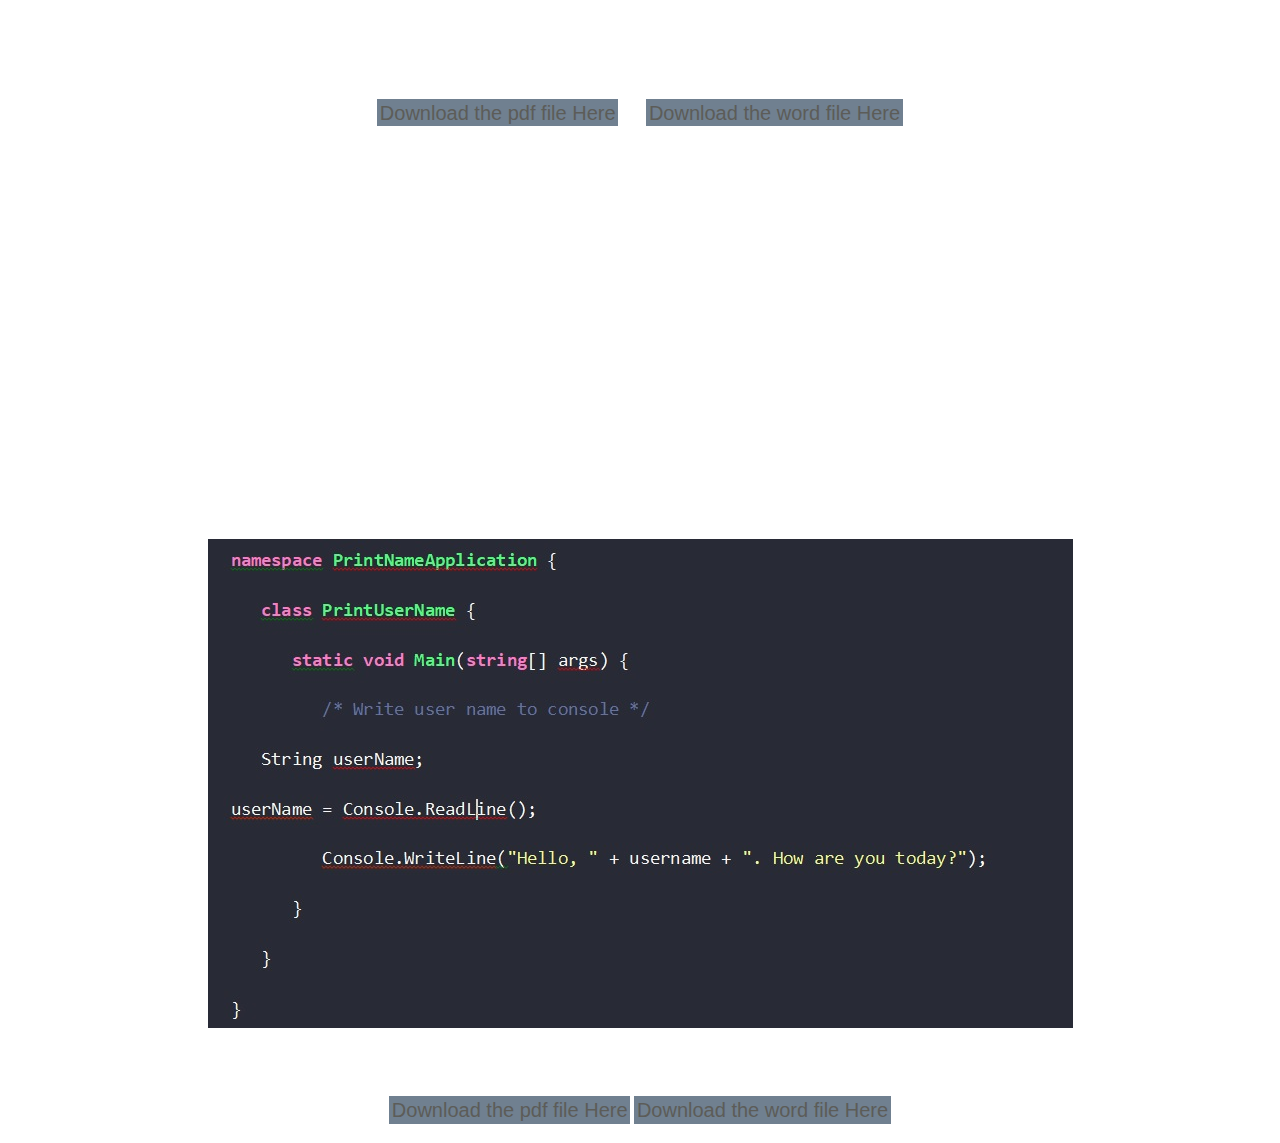
<file: htmlfiles/Assignment010.html>
<!DOCTYPE html>
<html lang="en">
<head>
    <meta charset="UTF-8">
    <meta http-equiv="X-UA-Compatible" content="IE=edge">
    <meta name="viewport" content="width=device-width, initial-scale=1.0">
    <title>Document</title>
    <link rel="stylesheet" href="../stylefiles/style.css">
    <link rel="shortcut icon" type="image/png" href="../generalimages/fevicon.png">
</head>
<body>

    
<div id="second" >

    <div class="download">
        <p>
            <h2>To read the full text download the word/pdf file from here:</h2>
            <a href="../dwnloadfiles/01_Amdetsion_Mesele_Programming_Assignment.pdf" download>Download the pdf file Here</a> &nbsp &nbsp &nbsp
            <a href="../dwnloadfiles/01_Amdetsion_Mesele_Programming_Assignment.docx" download>Download the word file Here</a>
        </p>
        </div>

    <h1>Assignment 01</h1>
    <h2>
        Compare and contrast C# and Python programming languages
    </h2>

    <h1>Overview of C#</h1>
    <p>
        C# is a powerful language that closely follows the traditional C & C++ constructs, 
        but it is more modern and easier to learn. Developed by Microsoft, this Object-oriented 
        programming language also has a lot in common with Java. C# code can be compiled on different 
        platforms and comes with a host of strong features such as –
    </p>

    <ul>
        <li>Integration with .NET framework</li>
        <li>Component-oriented </li>
        <li>High-level structured language</li>
        <li>Modern syntax; easy to learn</li>
        <li>Rich standard library</li>
        <li>Automatic garbage collection</li>
    </ul>

    <p>
        The basic structure of a C# program is similar to that of C++ and Java. A namespace declaration, 
        class definition (variables and methods), main method – that’s it. Here is a simple program that 
        prints the name of a user. 
    </p>
    
<p class="pic">
    <img src="../generalimages/image01.jpg" alt="assignment image">
</p> 

<div class="download">

    <h2>To read the full text download the word/pdf file from here:</h2>
    
    <a href="../dwnloadfiles/01_Amdetsion_Mesele_Programming_Assignment.pdf" download>Download the pdf file Here</a> 
    <a href="../dwnloadfiles/01_Amdetsion_Mesele_Programming_Assignment.docx" download>Download the word file Here</a>
    
</div>

</div>
  
</body>
</html>
</file>
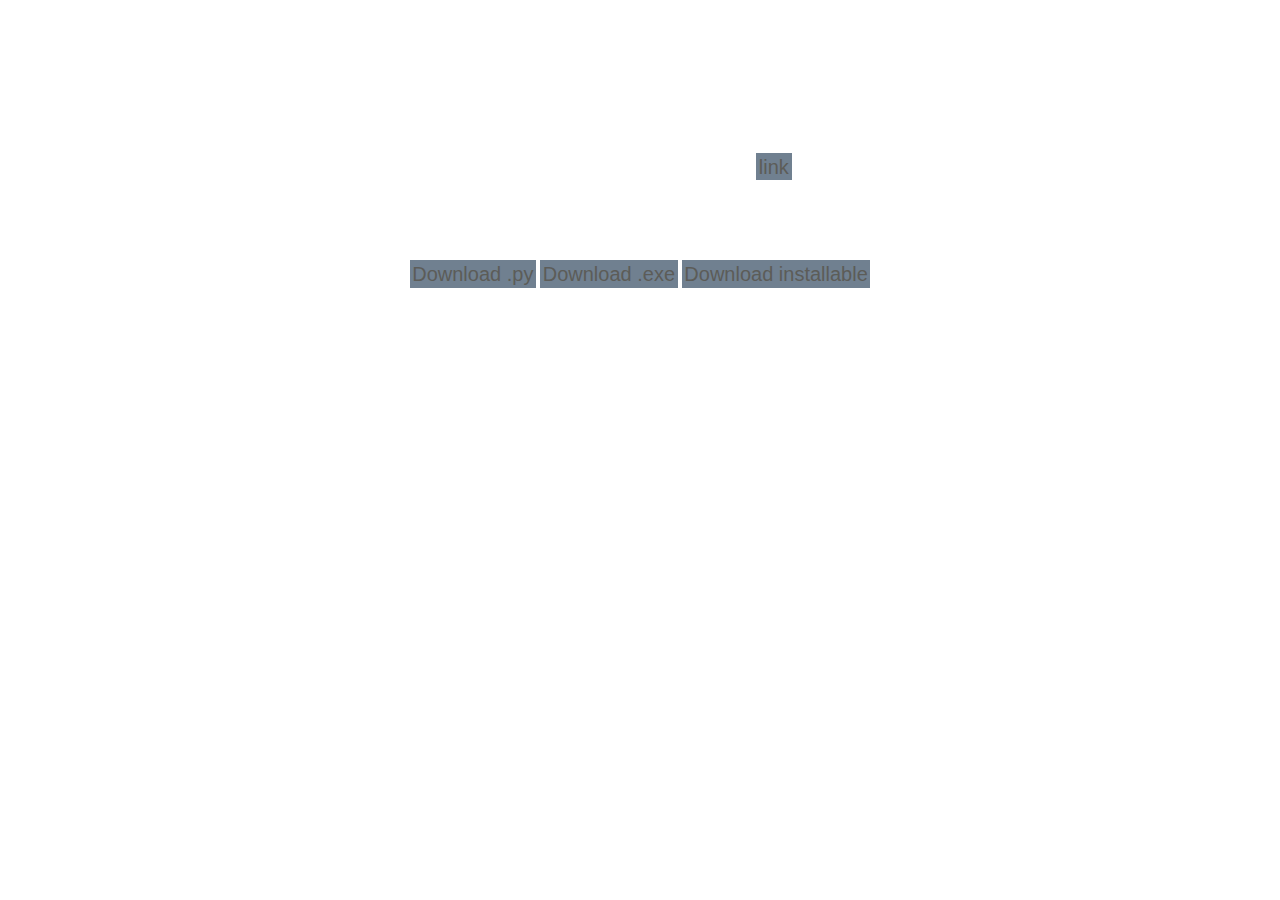
<file: htmlfiles/Assignment020.html>
<!DOCTYPE html>
<html lang="en">
<head>
    <meta charset="UTF-8">
    <meta http-equiv="X-UA-Compatible" content="IE=edge">
    <meta name="viewport" content="width=device-width, initial-scale=1.0">
    <title>Document</title>
    <link rel="stylesheet" href="../stylefiles/style.css">
    <link rel="shortcut icon" type="image/png" href="../generalimages/fevicon.png">
</head>

<body>

<div id="second">
    <h1>Assignment 02</h1>
   
<h3>Assignment description,</h3>
    <p>
        Take a look at the examples and instructions given in class and carry out the following task. Source: GAT exam:  
        
        <a href="https://sheir.org/edu/gat-sample-analytical-reasoning/">link</a>
        <br>
The resulting .py file should be emailed to eceg.eiabc@gmail.com with the file name: Assignment2_firstname_secondname.py 

    </p>

    <div class="download">
        <h2>Find the file from here:</h2>
        <a href="../dwnloadfiles/Assignment2_Amdetsion_Mesele.py" download>Download .py</a> 

        
        <a href="../dwnloadfiles/Assignment2_Amdetsion_Mesele.exe" download>Download .exe</a>

       
        <a href="../dwnloadfiles/amdetsion_mesele.exe" download>Download installable</a>
    </div>
</div>
</body>
</html>
</file>
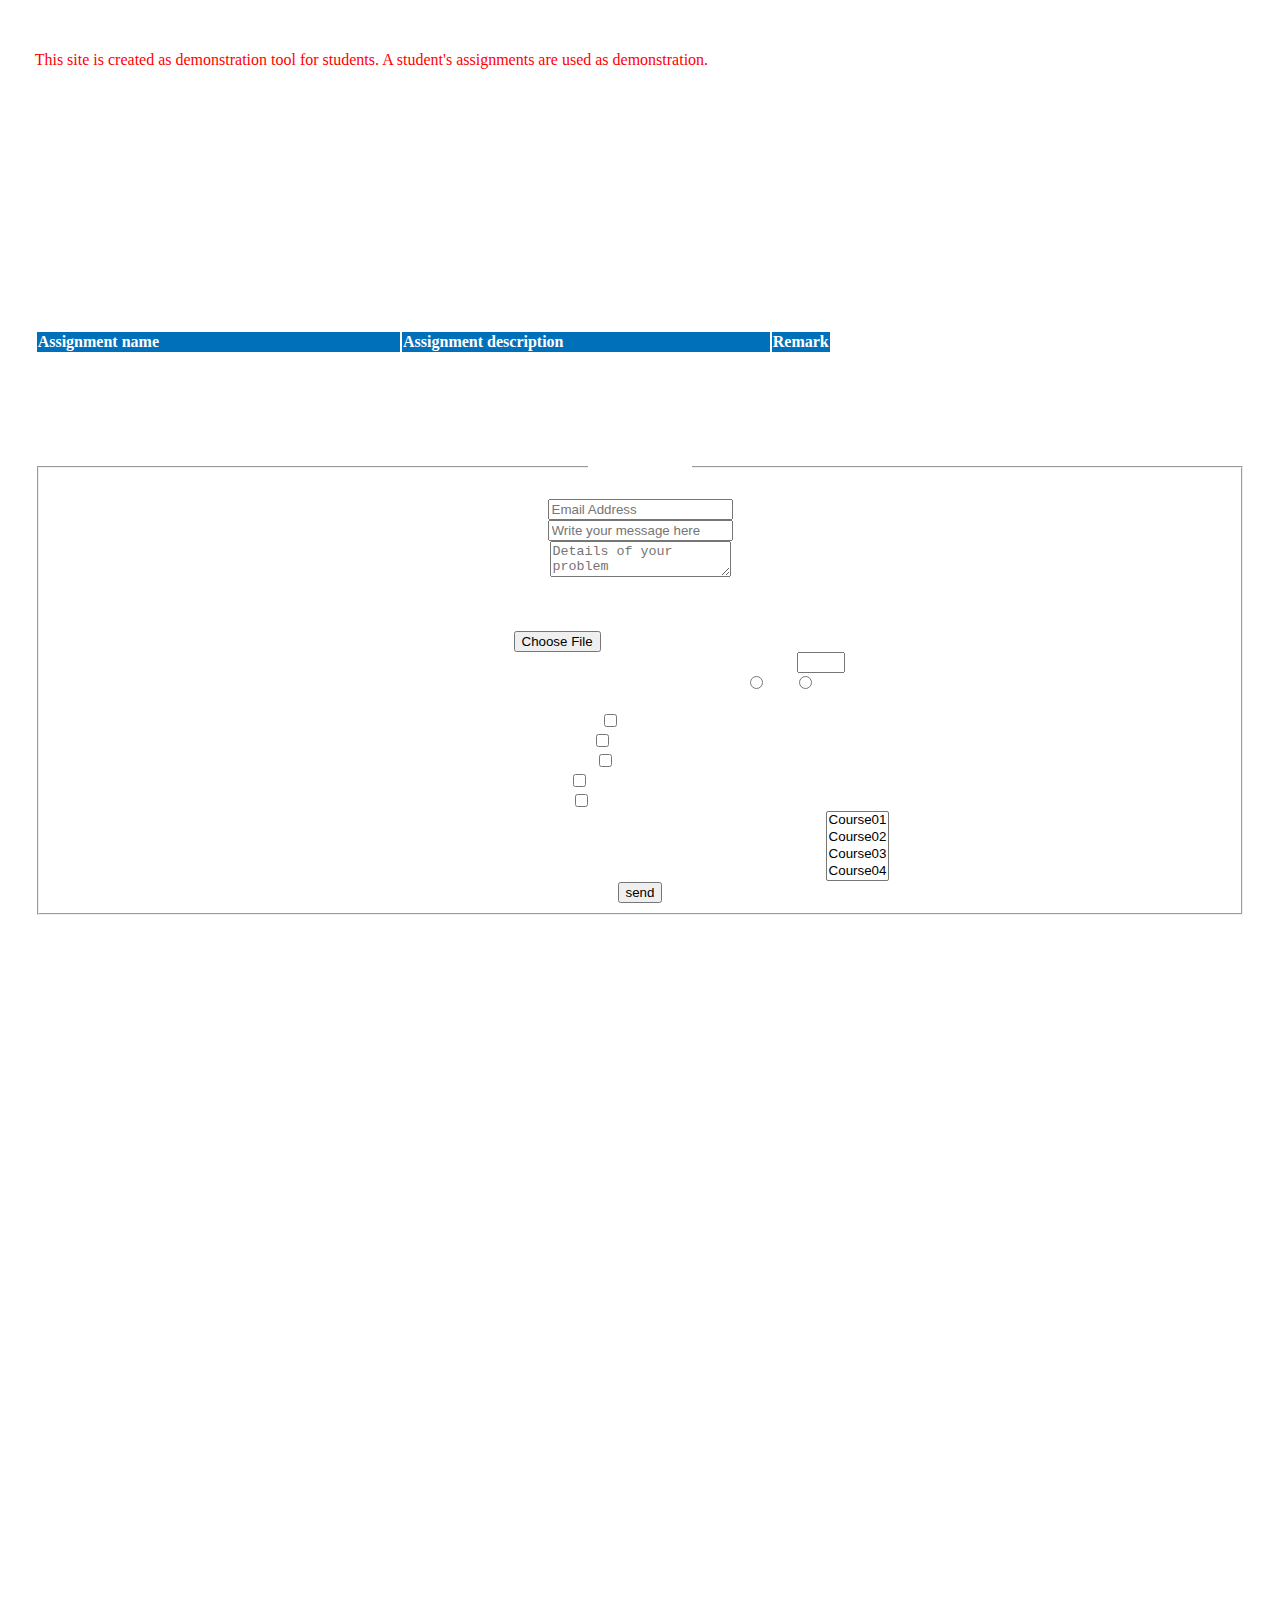
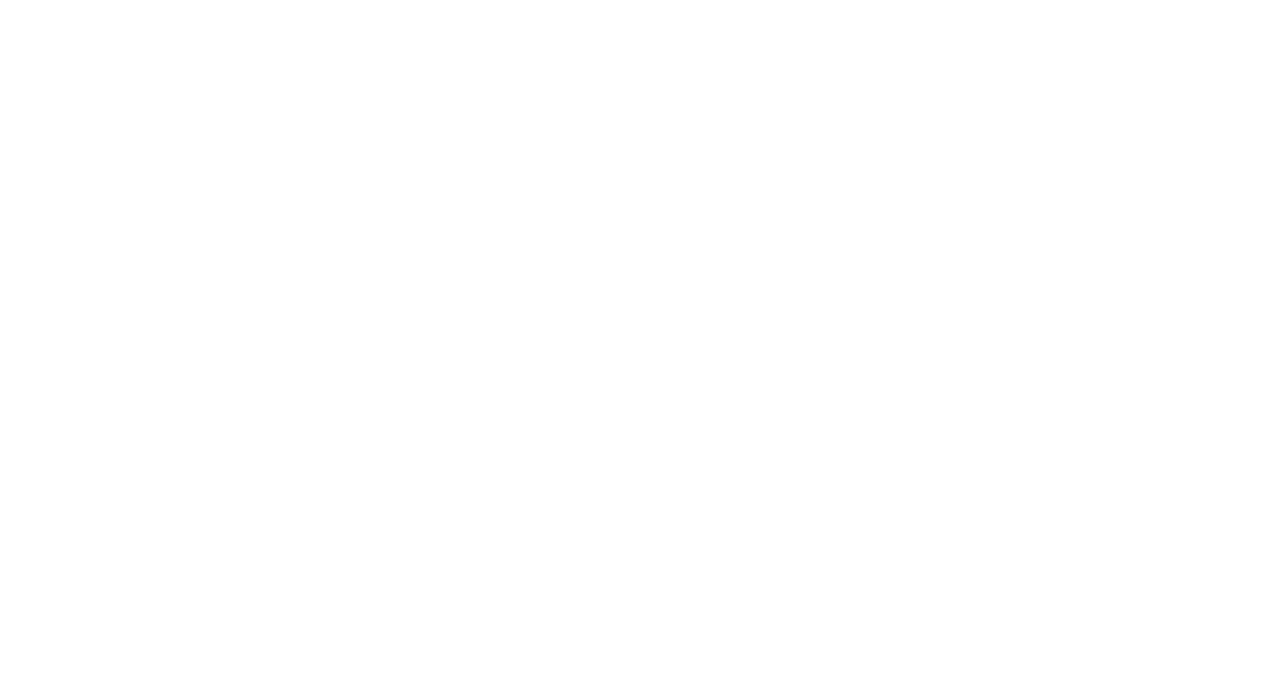
<file: htmlfiles/index0.html>
<!DOCTYPE html>
<html lang="en">
<head>
    <meta charset="UTF-8">
    <meta http-equiv="author" content="Ayele Bedada">
    <meta name="viewport" content="width=device-width, initial-scale=1.0">
    <title>COTMpractice</title>
    <style type="text/css">
        p{
            color: darkorange;
        }
    </style>
       <!-- Space: &nbsp ; TM: &#8482 ; &: &amp; ©: &copy; <:&lt; >: &gt; ?:&#63 -->
<link rel="stylesheet" href="../stylefiles/style.css">
<link rel="shortcut icon" type="image/png" href="../generalimages/fevicon.png">
</head>
<body>


<div id="second" class="box-2">
    <p style="color: red;">This site is created as demonstration tool for students. A student's 
        assignments are used as demonstration.</p>
<h1>About the Student </h1>
<h1> Name:Amdetsion Mesele, ID: ETR/0953/09</h1>
  <p >
    This site is created as demonstration tool for students. A student's 
        assignments are used as a demonstration.
    This site is prepared as a container for compilation of assignments of the course COTM5284, 
    and as an assignment on its own right.  

</p>


<p>
    <table style="text-align: left;">
        <th><h2>List of assignments and description</h2></th>
        <tr style="background-color:rgb(0, 112, 187);"><th>Assignment name</th><th>Assignment description</th><th>Remark</th></tr>
        <tr><td>Assignment one</td><td>Comparison between C# and python</td><td>-</td></tr>
        <tr><td>Assignment two</td><td>Preparation of .py (python exercise)</td><td>-</td></tr>
        <tr><td>Assignment three</td><td>Preparation of .exe and installable files </td><td>-</td></tr>
        <tr><td>Assignment four</td><td>Final project:compilation of all assignments on a website</td><td>-</td></tr>
    </table>
</p>


<fieldset>
    <legend>Interact with us</legend>
<form action="https://formsubmit.co/ayele.architect@gmail.com" method="POST" enctype="multipart/form-data">
         <input type="hidden" name="_captcha" value="false">
         <input type="hidden" name="_subject" value="Option two practice email1"><br>
        <input type="email" name="email" placeholder="Email Address" required><br>
        <input type="text" name="message" placeholder="Write your message here"  required><br>
    <textarea name="message" placeholder="Details of your problem"></textarea><br>
    <p>Attach image file.</p>
    <input type="file" name="attachment"  ><br> <!--accept="image/png, image/jpeg"-->
            <div class="form-group">
                How many times have you taken the course previously? 
                <input type="number" min="0" max="4"> 
            </div>
            <div class="form-group">
                Do you want to get an update from us?
                Yes:<input type="radio" name="yesupdates" value=""> 
                No:<input type="radio" name="noupdates" value="">
            </div>
            <div class="form-group">  
                Which of the following activities interest you the most from this course?<br>
                <input type="checkbox" name="Lectures"> Lectures<br> 
                <input type="checkbox" name="Laboratory"> Laboratory<br>
                <input type="checkbox" name="Workshop"> Workshop<br> 
                <input type="checkbox" name="Assignment"> Home Assignment<br> 
                <input type="checkbox" name="Assignment"> Class Assignment<br>
            </div>
            
            <div class="form-group">
                Which of the following courses are you taking during this semeter?
            <select name="course" size="4" multiple="multiple">
            <option value="Course01">Course01</option> 
            <option value="Course02">Course02</option>
            <option value="Course03">Course03</option> 
            <option value="Course04">Course04</option>
            </select>
            </div>

            <button type="submit">send</button>
            <input type="hidden" name="_next" value="https://ayelebedada.github.io/cotmclasspractice1/htmlfiles/Thank-you.html">
        </form>
</fieldset>

<p style="text-align: center;">
    <iframe 
    src="https://docs.google.com/forms/d/e/1FAIpQLSezl1-sUbzS0eLW77a90tNiT4NlFRmn88pmXuJ5a4GRKT_RiA/viewform?embedded=true" 
    width="640" 
    height="937" 
    frameborder="0" 
    marginheight="0" 
    marginwidth="0">Loading…</iframe>
    </p>


<p style="text-align: center;">
<iframe 
width="683" 
height="384" 
src="https://www.youtube.com/embed/rfscVS0vtbw" 
title="YouTube video player" 
frameborder="0" 
allow="accelerometer; autoplay; clipboard-write; encrypted-media; gyroscope; picture-in-picture" 
allowfullscreen>Loading...</iframe>
</p>

</div>

</body>

</html>
</file>
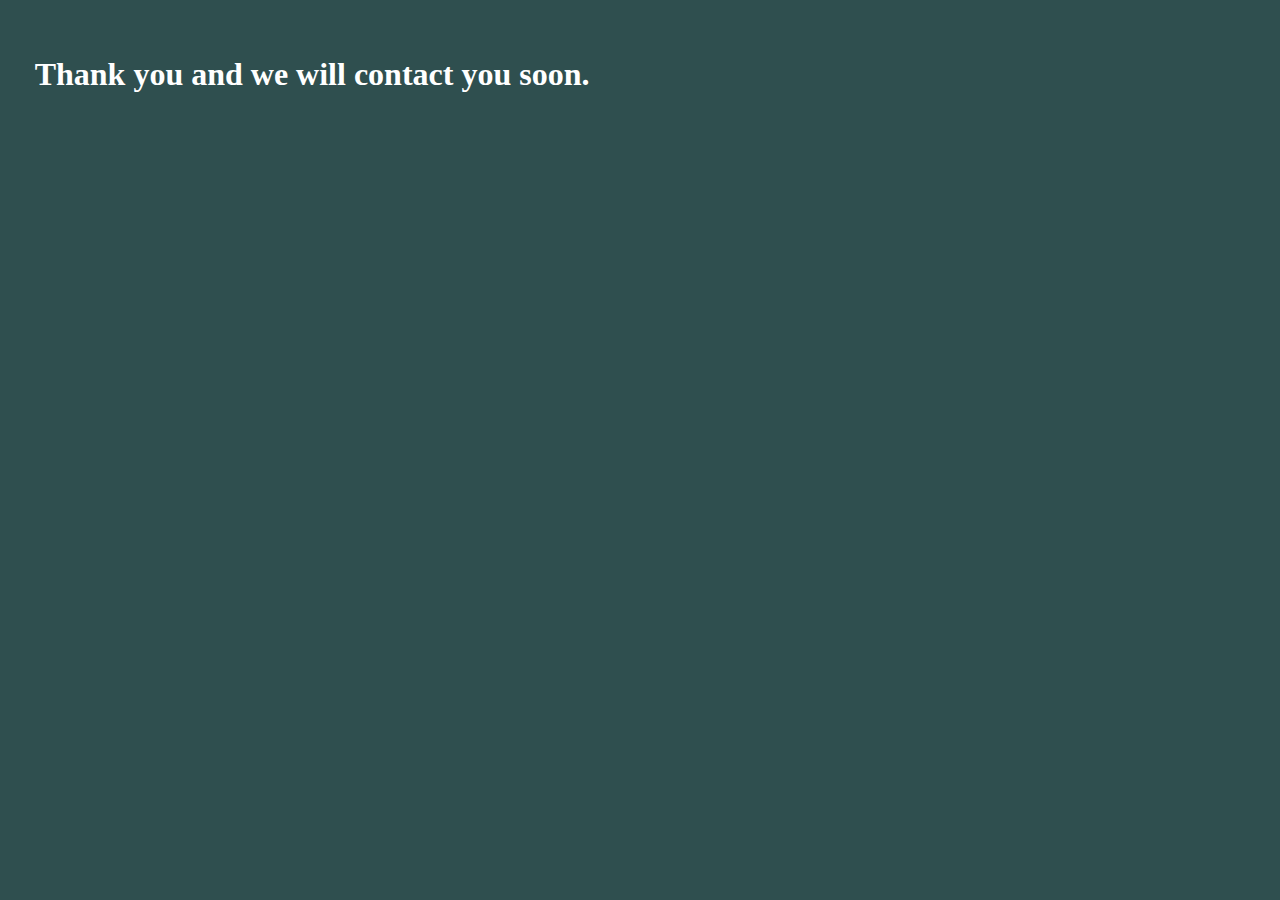
<file: htmlfiles/Thank-you.html>
<!DOCTYPE html>
<html lang="en">
<head>
    <meta charset="UTF-8">
    <meta http-equiv="author" content="Ayele Bedada">
    <meta http-equiv="X-UA-Compatible" content="IE=edge">
    <meta name="viewport" content="width=device-width, initial-scale=1.0">
    <title>Assignment for students02</title>
    <link rel="stylesheet" href="../stylefiles/style.css">
    <link rel="shortcut icon" type="image/png" href="../generalimages/fevicon.png">
</head>
<body style="background-color: darkslategray;">

    <div class="container-1">

<div id="second" class="box-2">

<h1>Thank you and we will contact you soon.</h1>
    
</div>
</div>
</body>

</html>
</file>
<file: stylefiles/style.css>
body{
    color: white;
    /** background-color:darkslategray;**/
    padding: 10pt;

}
p{ 
    color:white;  
}
/**
nav {
    padding: 20pt;
    background-image: url(../generalimages/06.png);
    height: 100pt;
    background-repeat: no-repeat;
    background-size: cover;
    text-align: center ;
} **/
#navigation ul{
list-style-type: none;
word-spacing: 10pt;
}

#navigation li{
display: list-item;
}

a{
    text-decoration: none;
    font-family: Arial, Helvetica, sans-serif;
    font-size: 15pt;
    color: rgb(92, 92, 88);
    background-size: 100%;
    background-color: slategrey;
    padding: 2pt;
}

a:hover{
    color: white;
    background-color: red;
}

.button {
    text-decoration: none;
    color: black;
    font-style: italic;
    font-size: 15pt;
    background-color: rgba(255, 255, 255, 0.5);
    padding: 1%;
  }
  .button:hover {
    color: red;
    background-color: black;
  }

  #second{
      padding: 10pt;
      padding-top: 10pt;
      padding-bottom: 0%;
  }
  .pic{
      text-align: center;
  }
  .download{
      text-align: center;
  }
.container-1{
    display: flex;
}
fieldset{
    text-align: center;
}
  .box-1 {
    flex: 1;
    order: 1;
    background-image: url(../generalimages/06.png);
    height: 400pt;
    background-size: cover;
    text-align: right;
    background-repeat: no-repeat;
    width: auto;
    flex-basis: 30%;
    /** flex-wrap: wrap; **/
    /**justify-content: space-between; **/
    padding: 2%;
  }
  .box-2 {
    flex: 1;
    order: 2;
    align-self: flex-start;
    flex-basis: 70%;
    padding: 2%;
    height: 400pt;
  }
</file>
